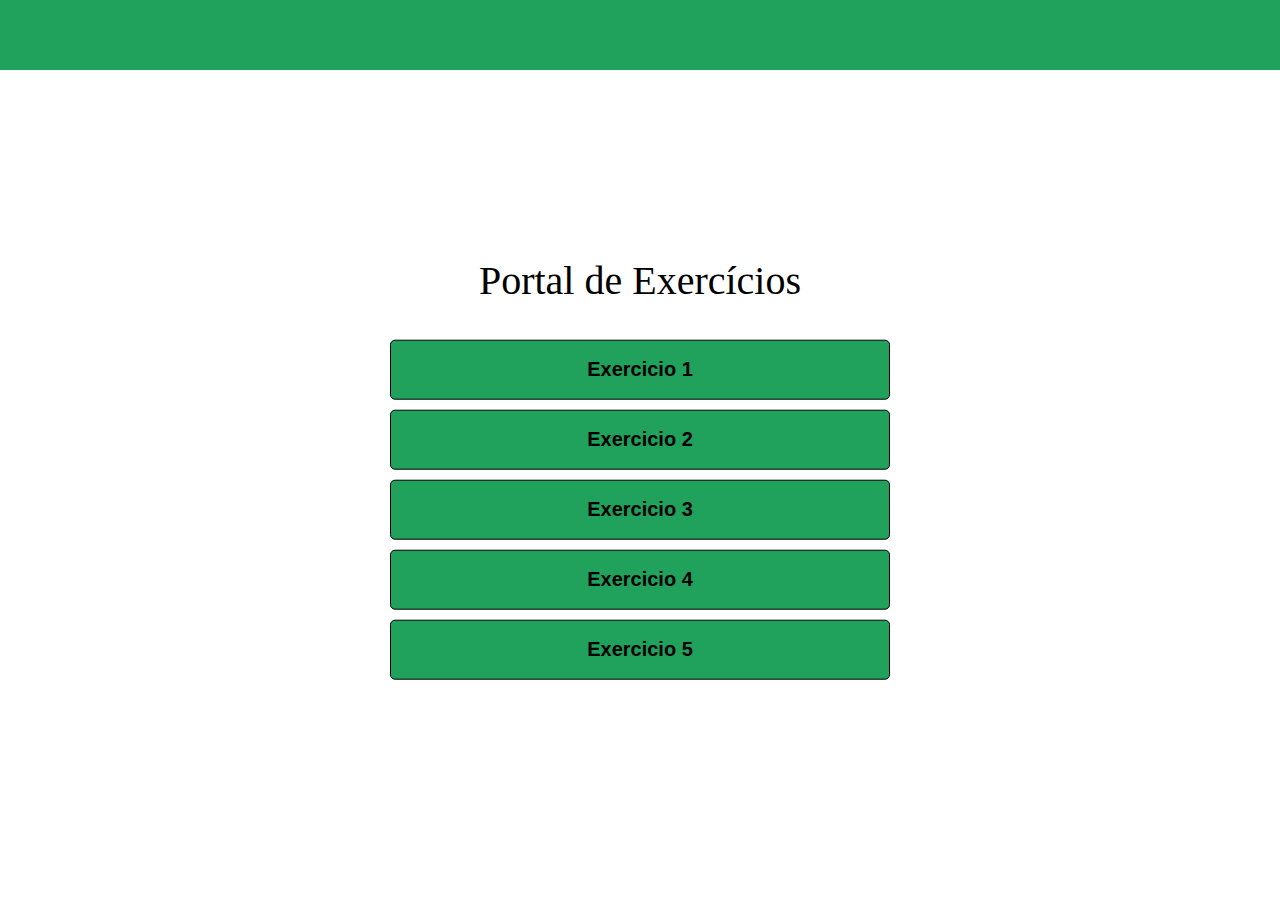
<file: index.html>
<!DOCTYPE html>
<html>

<head>
    <meta charset='utf-8'>
    <meta http-equiv='X-UA-Compatible' content='IE=edge'>
    <title>Portal JS</title>
    <meta name='viewport' content='width=device-width, initial-scale=1'>
    <link rel='stylesheet' type='text/css' media='screen' href='styles.css'>
    <script src='portal.js'></script>

</head>

<header>
    <div class="header">

    </div>
</header>


<body>

    <div class="caixinha">

        <h1> Portal de Exercícios </h1>
    <center><input type="button" value="Exercicio 1" onclick="document.location='JS-M01-ExercicioIndividual/exe1.html'">
            <input type="button" value="Exercicio 2" onclick="document.location='JS-M02-ExercicioIndividual/exe2.html'">
            <input type="button" value="Exercicio 3" onclick="document.location='JS-M03-ExercicioIndividual/exe3.html'">
            <input type="button" value="Exercicio 4" onclick="document.location='JS-M04-ExercicioIndividual/exe4.html'">
            <input type="button" value="Exercicio 5" onclick="document.location='JS-M05-ExercicioIndividual/exe5.html'">
    </center>   
            
                

                </div>

          
                
               <h1 id="local"></h1>
    </div>
</body>

</html>
</file>
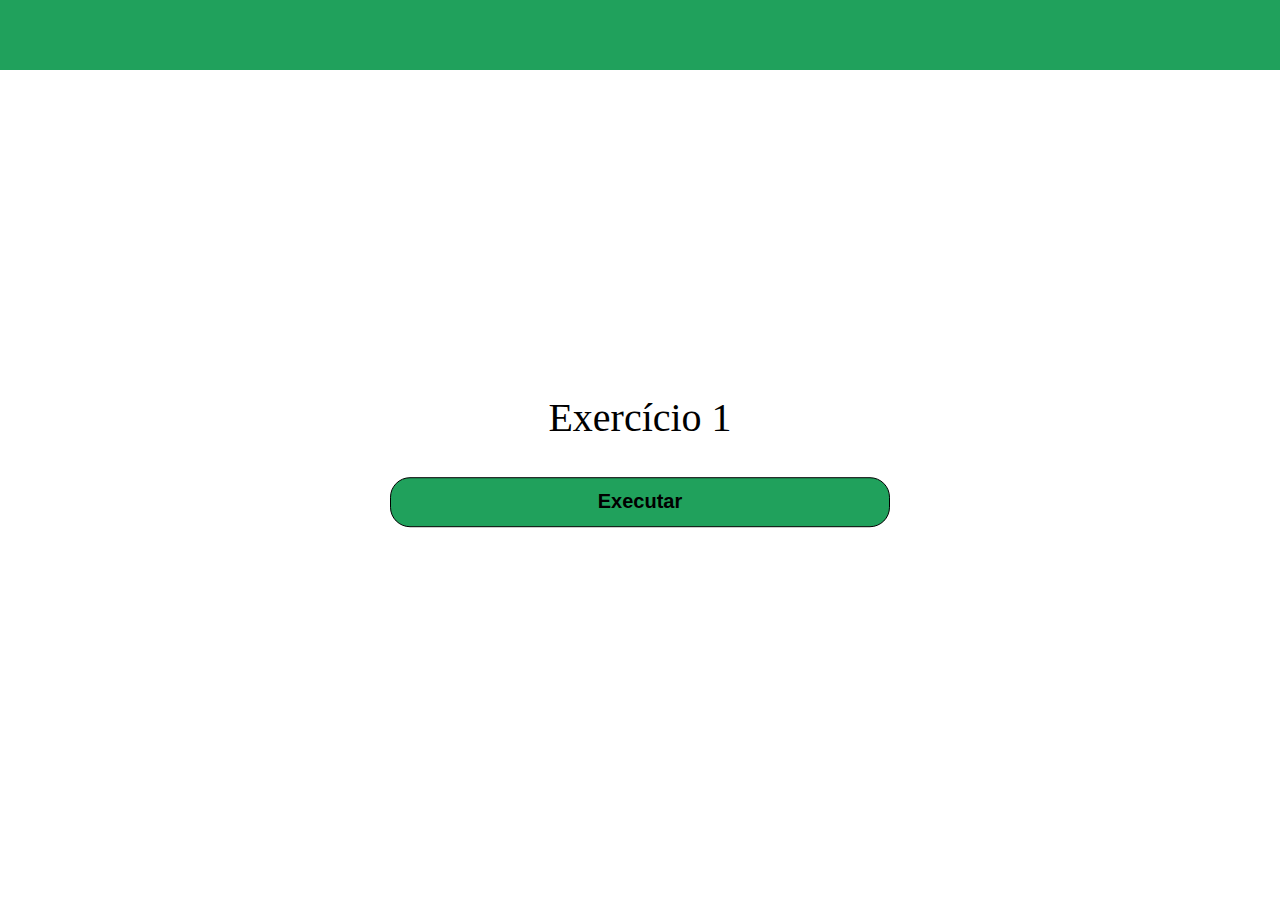
<file: JS-M01-ExercicioIndividual/exe1.html>
<!DOCTYPE html>
<html>
<head>
    <meta charset='utf-8'>
    <meta http-equiv='X-UA-Compatible' content='IE=edge'>
    <title>Page Title</title>
    <meta name='viewport' content='width=device-width, initial-scale=1'>
    <link rel='stylesheet' type='text/css' media='screen' href='styles.css'>
    <script src='JS-M01-ExercicioIndividual.js'></script>
</head>

<header>
    <div class ="header">

    </div>
</header>


<body>

<div class = "caixinha">

    <h1> Exercício 1 </h1>
    

            <input type ="submit" value="Executar" onclick="arrayDeTipos()">

            <div class="botaozinho">

            </div>

</div>
</body>
</html>
</file>
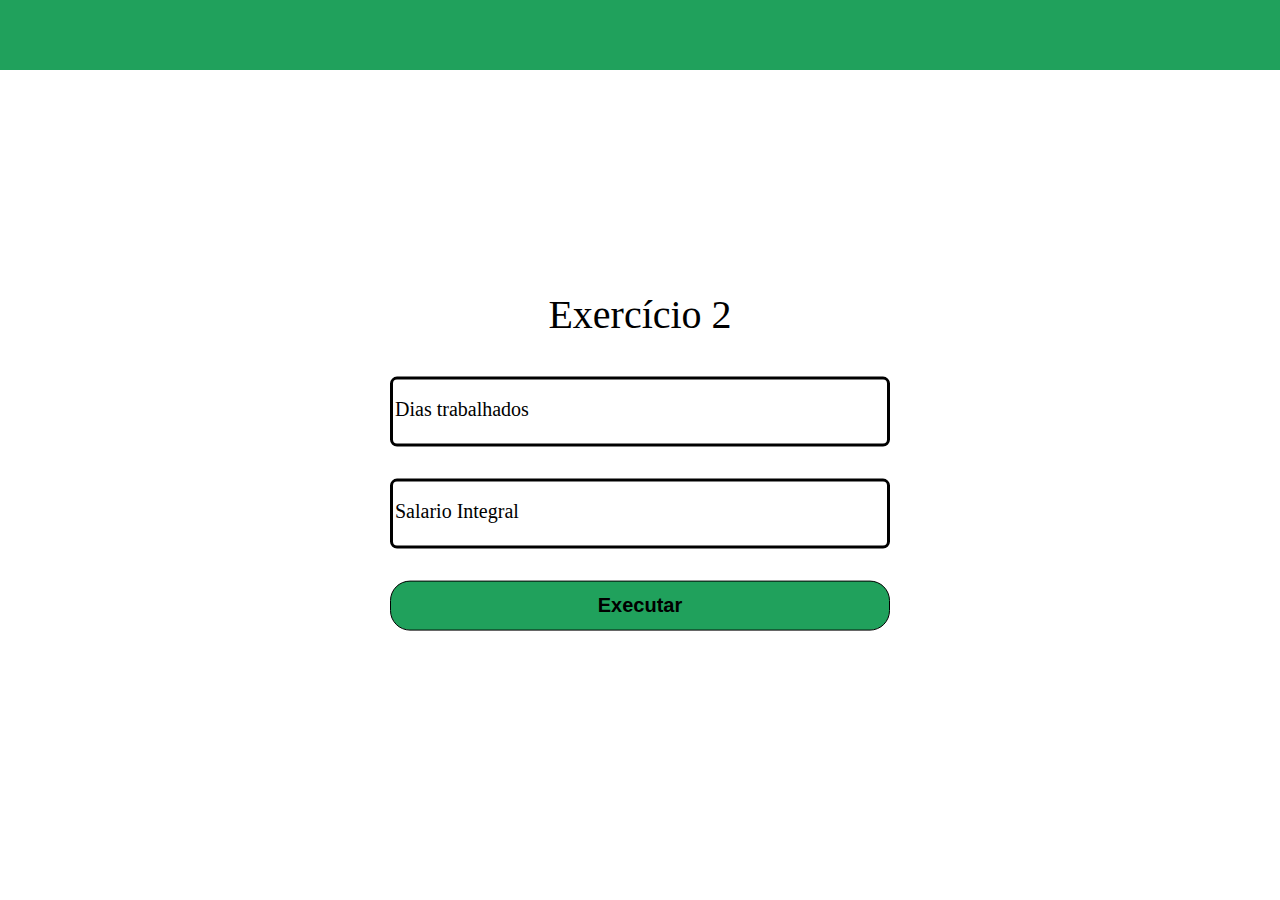
<file: JS-M02-ExercicioIndividual/exe2.html>
<!DOCTYPE html>
<html>
<head>
    <meta charset='utf-8'>
    <meta http-equiv='X-UA-Compatible' content='IE=edge'>
    <title>Page Title</title>
    <meta name='viewport' content='width=device-width, initial-scale=1'>
    <link rel='stylesheet' type='text/css' media='screen' href='styles.css'>
    <script src='JS-M02-ExercicioIndividual.js'></script>
    
</head>

<header>
    <div class ="header">

    </div>
</header>


<body>

<div class = "caixinha">

    <h1 id="sobreescrever"> Exercício 2 </h1>
    <form method="post">

        
        <form method="post">

            <div class ="form1">
                <input type ="text" required id="dias">
                <span> </span>
                <label> Dias trabalhados </label>
            </div>

            <div class ="form2">
                <input type ="text" required id="salario">
                <span> </span>
                <label> Salario Integral </label>
            </div>

            <input type ="button" value="Executar" onclick="escreverSalario()">

            <div class="botaozinho">

            </div>

</div>
</body>
</html>
</file>
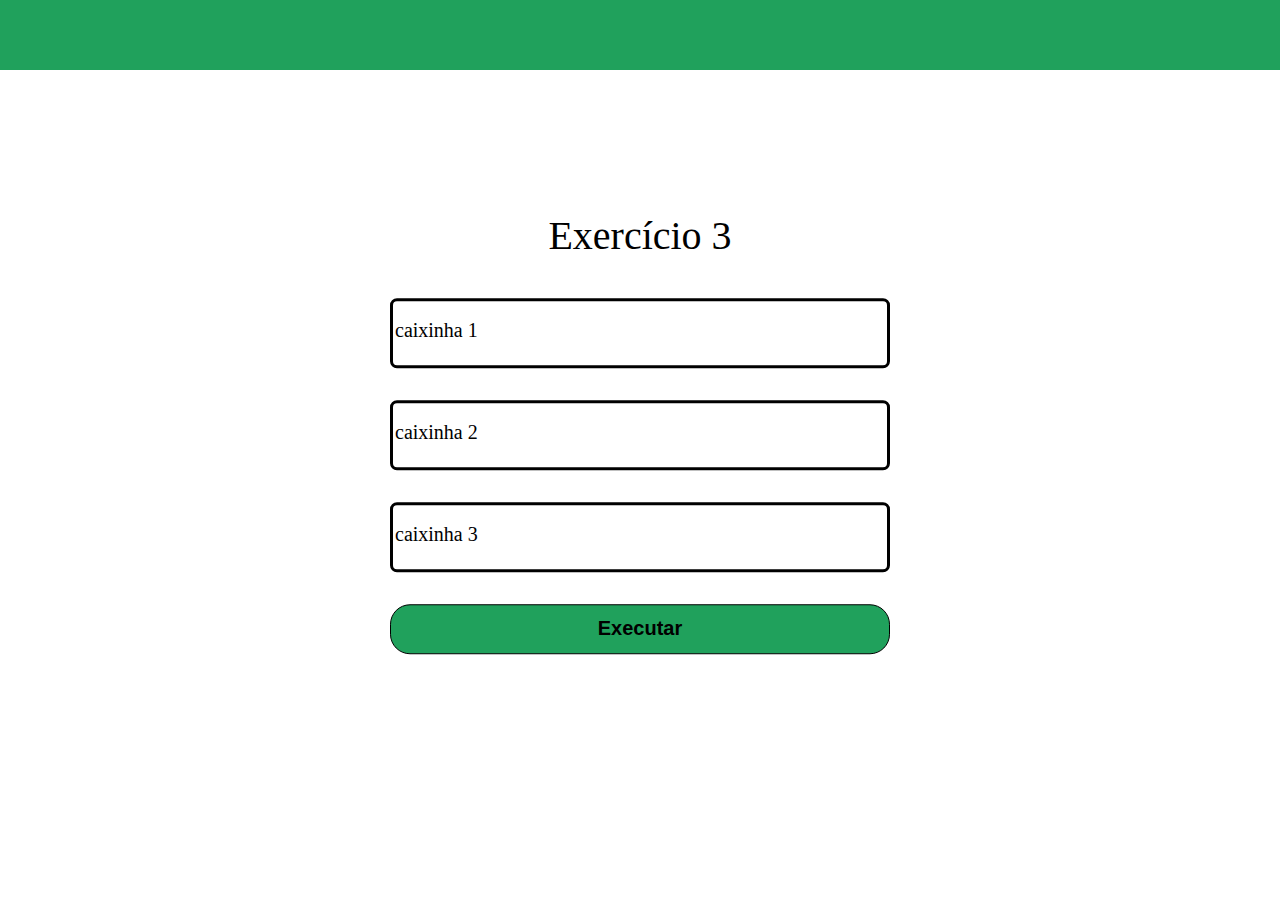
<file: JS-M03-ExercicioIndividual/exe3.html>
<!DOCTYPE html>
<html>

<head>
    <meta charset='utf-8'>
    <meta http-equiv='X-UA-Compatible' content='IE=edge'>
    <title>Page Title</title>
    <meta name='viewport' content='width=device-width, initial-scale=1'>
    <link rel='stylesheet' type='text/css' media='screen' href='styles.css'>
    <script src='JS-M03-ExercicioIndividual.js'></script>

</head>

<header>
    <div class="header">

    </div>
</header>


<body>

    <div class="caixinha">

        <h1 id=> Exercício 3  </h1>
        <form method="post">


            <form method="post">

                <div class="form1">
    
                    <input type="number" required id="c1">
                    <span> </span>
                    <label> caixinha 1 </label>
                </div>

                <div class="form2">
                    <input type="number" required id="c2">
                    <span> </span>
                    <label> caixinha 2 </label>
                </div>

                <div class="form2">
                    <input type="number" required id="c3">
                    <span> </span>
                    <label> caixinha 3 </label>
                </div>

                <input type="button" value="Executar" onclick="executarCodigo()">

                <div class="botaozinho">

                </div>

                <h1 id="resultadoSoma"> </h1>
                <br>
                <h2 id="resultadoMedia"> </h2>
    </div>
</body>

</html>
</file>
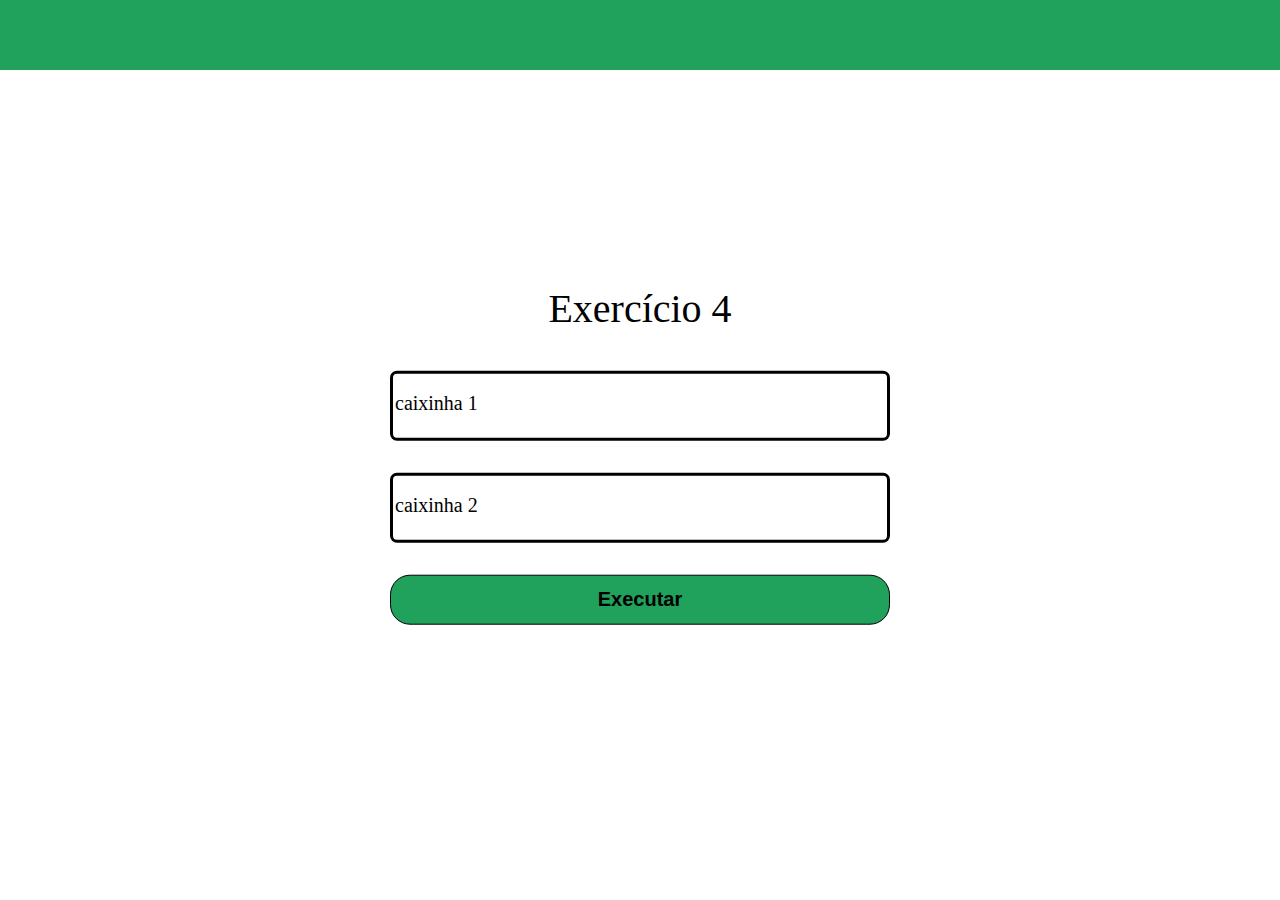
<file: JS-M04-ExercicioIndividual/exe4.html>
<!DOCTYPE html>
<html>

<head>
    <meta charset='utf-8'>
    <meta http-equiv='X-UA-Compatible' content='IE=edge'>
    <title>Page Title</title>
    <meta name='viewport' content='width=device-width, initial-scale=1'>
    <link rel='stylesheet' type='text/css' media='screen' href='styles.css'>
    <script src='JS-M04-ExercicioIndividual.js'></script>

</head>

<header>
    <div class="header">

    </div>
</header>


<body>

    <div class="caixinha">

        <h1> Exercício 4 </h1>
        <form method="post">


            <form method="post">

                <div class="form1">

                    <input type="text" required id="c1">
                    <span> </span>
                    <label> caixinha 1 </label>
                </div>

                
                <div class="form2">
                    <input type="text" required id="c2">
                    <span> </span>
                    <label> caixinha 2 </label>
                </div>

                <input type="button" value="Executar" onclick="escreverNaTela(resolva())">

                
          
                
               <h1 id="local"></h1>
    </div>
</body>

</html>
</file>
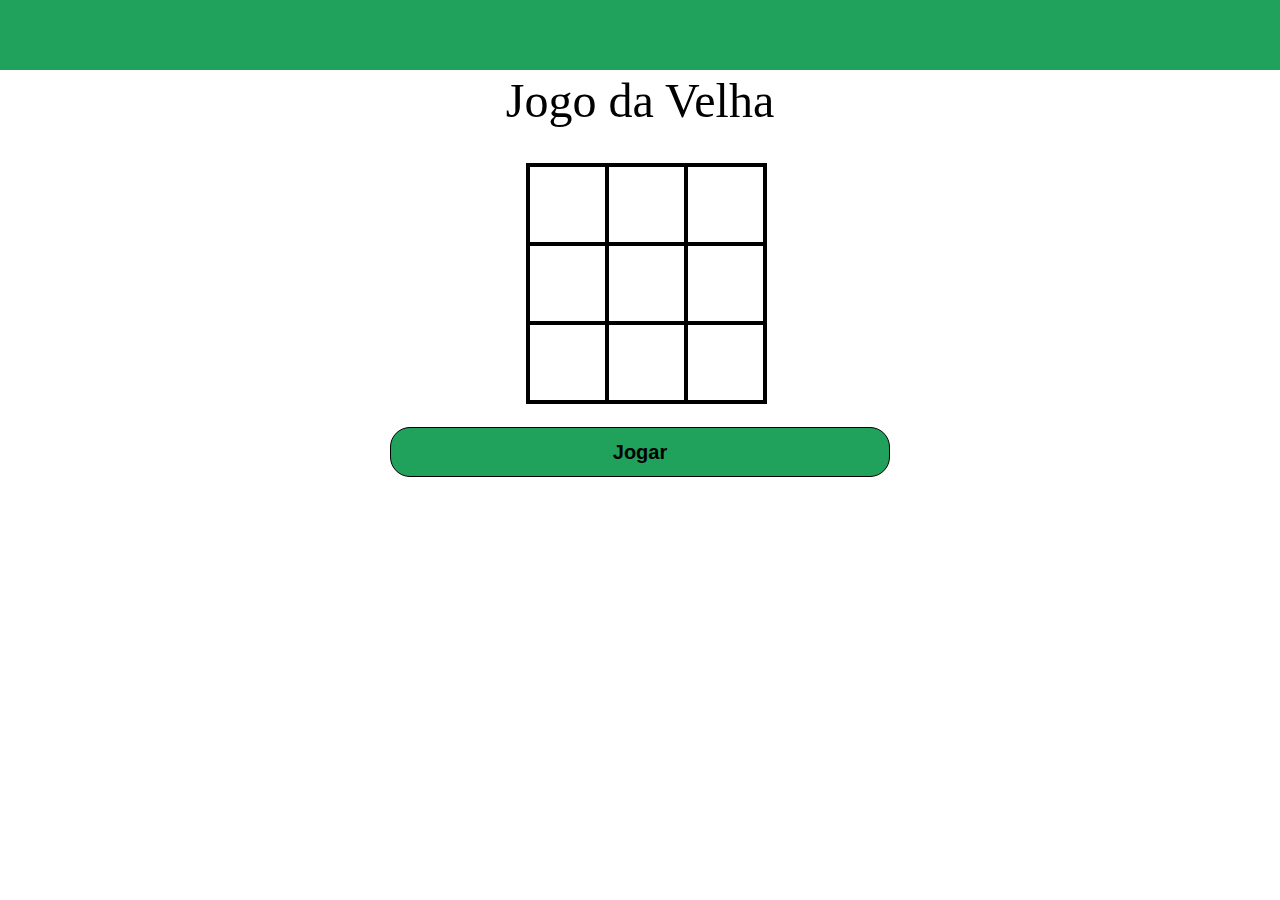
<file: JS-M05-ExercicioIndividual/exe5.html>
<!DOCTYPE html>
<html>

<head>
    <meta charset='utf-8'>
    <meta http-equiv='X-UA-Compatible' content='IE=edge'>
    <title>Exercicio 5</title>
    <meta name='viewport' content='width=device-width, initial-scale=1'>
    <link rel='stylesheet' type='text/css' media='screen' href='styles.css'>
    

</head>

<header>
    <div class="header">

    </div>
</header>
<div id="jogo">
    <br>
    <br>
    <h1>Jogo da Velha</h1>
    <div id="celulas">
        <div celulaIndex="0" class="cell"></div>
        <div celulaIndex="1" class="cell"></div>
        <div celulaIndex="2" class="cell"></div>
        <div celulaIndex="3" class="cell"></div>
        <div celulaIndex="4" class="cell"></div>
        <div celulaIndex="5" class="cell"></div>
        <div celulaIndex="6" class="cell"></div>
        <div celulaIndex="7" class="cell"></div>
        <div celulaIndex="8" class="cell"></div>
    </div>
    <h2 id="statusText"></h2>
    <input type="button" value="Jogar" onclick="restartGame()">

                
    
    <!--a tag com referência está dentro do código pois, é necessário rodar uma parte inicial do nosso script para setup do jogo, fora das funções que podemos chamar com botões-->
    <script src='exe5.js'></script>
</div>

</body>

</html>
</file>
<file: styles.css>
body{

    margin: 0;
    padding: 0;
    font-family: 'Open-Sans';
    overflow: hidden;
}

.center{
    position: absolute;
    top: 50%;
    left: 50%;
    transform: translate(-50%, -50)
}

.center h1 {
    text-align: center;
    padding: 0 0 10px 0;
    border-bottom: 1px solid silver;
}

.center form {
    padding: 0 40px;
    box-sizing: border-box;
}

form .txt_field{
    position: relative;
    border-bottom: 2px solid #adadad;
    margin: 30px 0;
}

.txt_field input{
    width: 100%;
    padding: 0 5px;
    height: 40px;
    font-size: 20px;
    border: none;
    background: none;
    outline: none;
}

.txt_field label{
    position: absolute;
    top: 50%;
    left: 5px;
    color: #adadad;
    transform: translateY(-50%);
    font-size: 20px;
    pointer-events: none;
    transition: .5s;
}

.txt_field span::before{
    content: '';
    position: absolute;
    top: 40px;
    left: 0;
    width: 100%;
    height: 2px;
    background: #20A15C;
}

.txt_field input:focus ~ label,
.txt_field input:valid ~label{
    top: -5px;
    color: #20A15C;
}

.txt_field input:focus ~ span::before,
.txt_field input:valid ~ span::before{
    width: 100%;
}

.pass{
    margin: -5px 0 20px 5px;
    color: #a6a6a6;
    cursor: pointer;
}

.pass:hover{
    text-decoration: underline;
}

.botaozinho{
    margin: 15px 0;
    text-align: center;
    font-size: 20px;
    color: #666666;
}

.botaozinho a{
    color: #20A15C;
    text-decoration: none;
}

.botaozinho a:hover{
    text-decoration: underline;
}

.header{
    margin: 0;
    padding: 0;
    position: absolute;
    width: 100%;
    height: 70px;
    left: 0px;
    top: 0px;
    background: #20A15C;
    position: fixed;
}

.header h1 {
    position: relative;
    width: 70px;
    height: 15px;
    left: 80px;

    font-family: 'Open Sans';
    font-style: normal;
    font-weight: 200;
    font-size: 24px;
    line-height: 20px;

    color: #000000;
}

.caixinha{
    position: absolute;
    top: 50%;
    left: 50%;
    transform: translate(-50%, -50%);
}

.caixinha h1{
    position: relative;
    text-align: center;
    font-family: 'Open Sans';
    font-style: normal;
    font-weight: 400;
    font-size: 40px;
    line-height: 65px;
    color: black;
}

.caixinha h2{
    position: relative;
    text-align: center;
    font-family: 'Open Sans';
    font-style: normal;
    font-weight: 400;
    font-size: 30px;
    line-height: 46px;
    color: #000000;
}

form .form1, .form2{
    position: relative;
    border-bottom: 2px solid white;
    margin: 30px 0;
}

.form1 input{
    box-sizing: border-box;
    position: relative;
    width: 500px;
    height: 70px;
    border: 3px solid #000000;
    border-radius: 7px;
}

.form1 label{
    position: absolute;
    top: 50%;
    left: 5px;
    color: black;
    transform: translateY(-60%);
    font-size: 20px;
    pointer-events: none;
    transition: .5s;
}

.form1 span::before{
    content: '';
    position: relative;
    width: 100%;
    height: 2px;
}

.form1 input:focus ~ label,
.form1 input:valid ~label{
    top: -10px;
    color: #20A15C;
}

.form1 input:focus ~ span::before,
.form1 input:valid ~ span::before{
    width: 100%;
}

.form2 input{
    box-sizing: border-box;
    position: relative;
    width: 500px;
    height: 70px;
    border: 3px solid #000000;
    border-radius: 7px;
}

.form2 label{
    position: absolute;
    top: 50%;
    left: 5px;
    color: black;
    transform: translateY(-60%);
    font-size: 20px;
    pointer-events: none;
    transition: .5s;
}

.form2 span::before{
    content: '';
    position: absolute;
    top: 40px;
    left: 0;
    width: 100%;
    height: 2px;
}

.form2 input:focus ~ label,
.form2 input:valid ~label{
    top: -10px;
    color: #20A15C;
}

.form2 input:focus ~ span::before,
.form2 input:valid ~ span::before{
    width: 100%;
}

input[value="Executar"]{
    width: 500px;
    height: 50px;
    border: 1px solid;
    background: #20A15C;
    border-radius: 20px;
    font-size: 20px;
    color:black;
    font-weight: bold;
    cursor: pointer;
    outline: none;
}

input[value="Exercicio 1"]{
    margin-bottom: 10px;
    width: 500px;
    height: 60px;
    border: 1px solid;
    background: #20A15C;
    border-radius: 5px;
    font-size: 20px;
    color:black;
    font-weight: bold;
    cursor: pointer;
    outline: none;
    
}

input[value="Exercicio 2"]{
    margin-bottom: 10px;
    align-content: center;
    width: 500px;
    height: 60px;
    border: 1px solid;
    background: #20A15C;
    border-radius: 5px;
    font-size: 20px;
    color:black;
    font-weight: bold;
    cursor: pointer;
    outline: none;
    
}
input[value="Exercicio 3"]{
    margin-bottom: 10px;
    width: 500px;
    height: 60px;
    border: 1px solid;
    background: #20A15C;
    border-radius: 5px;
    font-size: 20px;
    color:black;
    font-weight: bold;
    cursor: pointer;
    outline: none;
    
}
input[value="Exercicio 4"]{
    margin-bottom: 10px;
    width: 500px;
    height: 60px;
    border: 1px solid;
    background: #20A15C;
    border-radius: 5px;
    font-size: 20px;
    color:black;
    font-weight: bold;
    cursor: pointer;
    outline: none;
    
}
input[value="Exercicio 5"]{
    width: 500px;
    height: 60px;
    border: 1px solid;
    background: #20A15C;
    border-radius: 5px;
    font-size: 20px;
    color:black;
    font-weight: bold;
    cursor: pointer;
    outline: none;
    
}


input[value="Executar"]:hover{
    transition: .5s;
    color: white;
}
 h1{
    position: relative;
    text-align: center;
    font-family: 'Open Sans';
    font-style: normal;
    font-weight: 400;
    font-size: 48px;
    line-height: 65px;
    color: black;
}

h2{
    text-align: center;
    font-family: 'Open Sans';
    font-style: normal;
    font-weight: 400;
    font-size: 30px;
    line-height: 46px;
    color: #000000;
}
</file>
<file: JS-M01-ExercicioIndividual/styles.css>
body{

    margin: 0;
    padding: 0;
    font-family: 'Open-Sans';
    overflow: hidden;
}

.center{
    position: absolute;
    top: 50%;
    left: 50%;
    transform: translate(-50%, -50%);
}

.center h1 {
    text-align: center;
    padding: 0 0 10px 0;
    border-bottom: 1px solid silver;
}

.center form {
    padding: 0 40px;
    box-sizing: border-box;
}

form .txt_field{
    position: relative;
    border-bottom: 2px solid #adadad;
    margin: 30px 0;
}

.txt_field input{
    width: 100%;
    padding: 0 5px;
    height: 40px;
    font-size: 20px;
    border: none;
    background: none;
    outline: none;
}

.txt_field label{
    position: absolute;
    top: 50%;
    left: 5px;
    color: #adadad;
    transform: translateY(-50%);
    font-size: 20px;
    pointer-events: none;
    transition: .5s;
}

.txt_field span::before{
    content: '';
    position: absolute;
    top: 40px;
    left: 0;
    width: 100%;
    height: 2px;
    background: #20A15C;
}

.txt_field input:focus ~ label,
.txt_field input:valid ~label{
    top: -5px;
    color: #20A15C;
}

.txt_field input:focus ~ span::before,
.txt_field input:valid ~ span::before{
    width: 100%;
}

.pass{
    margin: -5px 0 20px 5px;
    color: #a6a6a6;
    cursor: pointer;
}

.pass:hover{
    text-decoration: underline;
}

.botaozinho{
    margin: 15px 0;
    text-align: center;
    font-size: 20px;
    color: #666666;
}

.botaozinho a{
    color: #20A15C;
    text-decoration: none;
}

.botaozinho a:hover{
    text-decoration: underline;
}

.header{
    margin: 0;
    padding: 0;
    position: absolute;
    width: 100%;
    height: 70px;
    left: 0px;
    top: 0px;
    background: #20A15C;
    position: fixed;
}

.header h1 {
    position: relative;
    width: 70px;
    height: 15px;
    left: 80px;

    font-family: 'Open Sans';
    font-style: normal;
    font-weight: 200;
    font-size: 24px;
    line-height: 20px;

    color: #000000;
}

.caixinha{
    position: absolute;
    top: 50%;
    left: 50%;
    transform: translate(-50%, -50%);
}

.caixinha h1{
    position: relative;
    text-align: center;
    font-family: 'Open Sans';
    font-style: normal;
    font-weight: 400;
    font-size: 40px;
    line-height: 65px;
    color: black;
}

.caixinha h2{
    position: relative;
    text-align: center;
    font-family: 'Open Sans';
    font-style: normal;
    font-weight: 400;
    font-size: 30px;
    line-height: 46px;
    color: #000000;
}

form .form1, .form2{
    position: relative;
    border-bottom: 2px solid white;
    margin: 30px 0;
}

.form1 input{
    box-sizing: border-box;
    position: relative;
    width: 500px;
    height: 70px;
    border: 3px solid #000000;
    border-radius: 7px;
}

.form1 label{
    position: absolute;
    top: 50%;
    left: 5px;
    color: black;
    transform: translateY(-60%);
    font-size: 20px;
    pointer-events: none;
    transition: .5s;
}

.form1 span::before{
    content: '';
    position: relative;
    width: 100%;
    height: 2px;
}

.form1 input:focus ~ label,
.form1 input:valid ~label{
    top: -10px;
    color: #20A15C;
}

.form1 input:focus ~ span::before,
.form1 input:valid ~ span::before{
    width: 100%;
}

.form2 input{
    box-sizing: border-box;
    position: relative;
    width: 500px;
    height: 70px;
    border: 3px solid #000000;
    border-radius: 7px;
}

.form2 label{
    position: absolute;
    top: 50%;
    left: 5px;
    color: black;
    transform: translateY(-60%);
    font-size: 20px;
    pointer-events: none;
    transition: .5s;
}

.form2 span::before{
    content: '';
    position: absolute;
    top: 40px;
    left: 0;
    width: 100%;
    height: 2px;
}

.form2 input:focus ~ label,
.form2 input:valid ~label{
    top: -10px;
    color: #20A15C;
}

.form2 input:focus ~ span::before,
.form2 input:valid ~ span::before{
    width: 100%;
}

input[value="Executar"]{
    width: 500px;
    height: 50px;
    border: 1px solid;
    background: #20A15C;
    border-radius: 20px;
    font-size: 20px;
    color:black;
    font-weight: bold;
    cursor: pointer;
    outline: none;
}

input[value="Executar"]:hover{
    transition: .5s;
    color: white;
}
 h1{
    position: relative;
    text-align: center;
    font-family: 'Open Sans';
    font-style: normal;
    font-weight: 400;
    font-size: 48px;
    line-height: 65px;
    color: black;
}

h2{
    text-align: center;
    font-family: 'Open Sans';
    font-style: normal;
    font-weight: 400;
    font-size: 30px;
    line-height: 46px;
    color: #000000;
}
</file>
<file: JS-M02-ExercicioIndividual/styles.css>
body{

    margin: 0;
    padding: 0;
    font-family: 'Open-Sans';
    overflow: hidden;
}

.center{
    position: absolute;
    top: 50%;
    left: 50%;
    transform: translate(-50%, -50%);
}

.center h1 {
    text-align: center;
    padding: 0 0 10px 0;
    border-bottom: 1px solid silver;
}

.center form {
    padding: 0 40px;
    box-sizing: border-box;
}

form .txt_field{
    position: relative;
    border-bottom: 2px solid #adadad;
    margin: 30px 0;
}

.txt_field input{
    width: 100%;
    padding: 0 5px;
    height: 40px;
    font-size: 20px;
    border: none;
    background: none;
    outline: none;
}

.txt_field label{
    position: absolute;
    top: 50%;
    left: 5px;
    color: #adadad;
    transform: translateY(-50%);
    font-size: 20px;
    pointer-events: none;
    transition: .5s;
}

.txt_field span::before{
    content: '';
    position: absolute;
    top: 40px;
    left: 0;
    width: 100%;
    height: 2px;
    background: #20A15C;
}

.txt_field input:focus ~ label,
.txt_field input:valid ~label{
    top: -5px;
    color: #20A15C;
}

.txt_field input:focus ~ span::before,
.txt_field input:valid ~ span::before{
    width: 100%;
}

.pass{
    margin: -5px 0 20px 5px;
    color: #a6a6a6;
    cursor: pointer;
}

.pass:hover{
    text-decoration: underline;
}

.botaozinho{
    margin: 15px 0;
    text-align: center;
    font-size: 20px;
    color: #666666;
}

.botaozinho a{
    color: #20A15C;
    text-decoration: none;
}

.botaozinho a:hover{
    text-decoration: underline;
}

.header{
    margin: 0;
    padding: 0;
    position: absolute;
    width: 100%;
    height: 70px;
    left: 0px;
    top: 0px;
    background: #20A15C;
    position: fixed;
}

.header h1 {
    position: relative;
    width: 70px;
    height: 15px;
    left: 80px;

    font-family: 'Open Sans';
    font-style: normal;
    font-weight: 200;
    font-size: 24px;
    line-height: 20px;

    color: #000000;
}

.caixinha{
    position: absolute;
    top: 50%;
    left: 50%;
    transform: translate(-50%, -50%);
}

.caixinha h1{
    position: relative;
    text-align: center;
    font-family: 'Open Sans';
    font-style: normal;
    font-weight: 400;
    font-size: 40px;
    line-height: 65px;
    color: black;
}

.caixinha h2{
    position: relative;
    text-align: center;
    font-family: 'Open Sans';
    font-style: normal;
    font-weight: 400;
    font-size: 30px;
    line-height: 46px;
    color: #000000;
}

form .form1, .form2{
    position: relative;
    border-bottom: 2px solid white;
    margin: 30px 0;
}

.form1 input{
    box-sizing: border-box;
    position: relative;
    width: 500px;
    height: 70px;
    border: 3px solid #000000;
    border-radius: 7px;
}

.form1 label{
    position: absolute;
    top: 50%;
    left: 5px;
    color: black;
    transform: translateY(-60%);
    font-size: 20px;
    pointer-events: none;
    transition: .5s;
}

.form1 span::before{
    content: '';
    position: relative;
    width: 100%;
    height: 2px;
}

.form1 input:focus ~ label,
.form1 input:valid ~label{
    top: -10px;
    color: #20A15C;
}

.form1 input:focus ~ span::before,
.form1 input:valid ~ span::before{
    width: 100%;
}

.form2 input{
    box-sizing: border-box;
    position: relative;
    width: 500px;
    height: 70px;
    border: 3px solid #000000;
    border-radius: 7px;
}

.form2 label{
    position: absolute;
    top: 50%;
    left: 5px;
    color: black;
    transform: translateY(-60%);
    font-size: 20px;
    pointer-events: none;
    transition: .5s;
}

.form2 span::before{
    content: '';
    position: absolute;
    top: 40px;
    left: 0;
    width: 100%;
    height: 2px;
}

.form2 input:focus ~ label,
.form2 input:valid ~label{
    top: -10px;
    color: #20A15C;
}

.form2 input:focus ~ span::before,
.form2 input:valid ~ span::before{
    width: 100%;
}

input[value="Executar"]{
    width: 500px;
    height: 50px;
    border: 1px solid;
    background: #20A15C;
    border-radius: 20px;
    font-size: 20px;
    color:black;
    font-weight: bold;
    cursor: pointer;
    outline: none;
}

input[value="Executar"]:hover{
    transition: .5s;
    color: white;
}
 h1{
    position: relative;
    text-align: center;
    font-family: 'Open Sans';
    font-style: normal;
    font-weight: 400;
    font-size: 48px;
    line-height: 65px;
    color: black;
}

h2{
    text-align: center;
    font-family: 'Open Sans';
    font-style: normal;
    font-weight: 400;
    font-size: 30px;
    line-height: 46px;
    color: #000000;
}
</file>
<file: JS-M03-ExercicioIndividual/styles.css>
body{

    margin: 0;
    padding: 0;
    font-family: 'Open-Sans';
    overflow: hidden;
}

.center{
    position: absolute;
    top: 50%;
    left: 50%;
    transform: translate(-50%, -50)
}

.center h1 {
    text-align: center;
    padding: 0 0 10px 0;
    border-bottom: 1px solid silver;
}

.center form {
    padding: 0 40px;
    box-sizing: border-box;
}

form .txt_field{
    position: relative;
    border-bottom: 2px solid #adadad;
    margin: 30px 0;
}

.txt_field input{
    width: 100%;
    padding: 0 5px;
    height: 40px;
    font-size: 20px;
    border: none;
    background: none;
    outline: none;
}

.txt_field label{
    position: absolute;
    top: 50%;
    left: 5px;
    color: #adadad;
    transform: translateY(-50%);
    font-size: 20px;
    pointer-events: none;
    transition: .5s;
}

.txt_field span::before{
    content: '';
    position: absolute;
    top: 40px;
    left: 0;
    width: 100%;
    height: 2px;
    background: #20A15C;
}

.txt_field input:focus ~ label,
.txt_field input:valid ~label{
    top: -5px;
    color: #20A15C;
}

.txt_field input:focus ~ span::before,
.txt_field input:valid ~ span::before{
    width: 100%;
}

.pass{
    margin: -5px 0 20px 5px;
    color: #a6a6a6;
    cursor: pointer;
}

.pass:hover{
    text-decoration: underline;
}

.botaozinho{
    margin: 15px 0;
    text-align: center;
    font-size: 20px;
    color: #666666;
}

.botaozinho a{
    color: #20A15C;
    text-decoration: none;
}

.botaozinho a:hover{
    text-decoration: underline;
}

.header{
    margin: 0;
    padding: 0;
    position: absolute;
    width: 100%;
    height: 70px;
    left: 0px;
    top: 0px;
    background: #20A15C;
    position: fixed;
}

.header h1 {
    position: relative;
    width: 70px;
    height: 15px;
    left: 80px;

    font-family: 'Open Sans';
    font-style: normal;
    font-weight: 200;
    font-size: 24px;
    line-height: 20px;

    color: #000000;
}

.caixinha{
    position: absolute;
    top: 50%;
    left: 50%;
    transform: translate(-50%, -50%);
}

.caixinha h1{
    position: relative;
    text-align: center;
    font-family: 'Open Sans';
    font-style: normal;
    font-weight: 400;
    font-size: 40px;
    line-height: 65px;
    color: black;
}

.caixinha h2{
    position: relative;
    text-align: center;
    font-family: 'Open Sans';
    font-style: normal;
    font-weight: 400;
    font-size: 30px;
    line-height: 46px;
    color: #000000;
}

form .form1, .form2{
    position: relative;
    border-bottom: 2px solid white;
    margin: 30px 0;
}

.form1 input{
    box-sizing: border-box;
    position: relative;
    width: 500px;
    height: 70px;
    border: 3px solid #000000;
    border-radius: 7px;
}

.form1 label{
    position: absolute;
    top: 50%;
    left: 5px;
    color: black;
    transform: translateY(-60%);
    font-size: 20px;
    pointer-events: none;
    transition: .5s;
}

.form1 span::before{
    content: '';
    position: relative;
    width: 100%;
    height: 2px;
}

.form1 input:focus ~ label,
.form1 input:valid ~label{
    top: -10px;
    color: #20A15C;
}

.form1 input:focus ~ span::before,
.form1 input:valid ~ span::before{
    width: 100%;
}

.form2 input{
    box-sizing: border-box;
    position: relative;
    width: 500px;
    height: 70px;
    border: 3px solid #000000;
    border-radius: 7px;
}

.form2 label{
    position: absolute;
    top: 50%;
    left: 5px;
    color: black;
    transform: translateY(-60%);
    font-size: 20px;
    pointer-events: none;
    transition: .5s;
}

.form2 span::before{
    content: '';
    position: absolute;
    top: 40px;
    left: 0;
    width: 100%;
    height: 2px;
}

.form2 input:focus ~ label,
.form2 input:valid ~label{
    top: -10px;
    color: #20A15C;
}

.form2 input:focus ~ span::before,
.form2 input:valid ~ span::before{
    width: 100%;
}

input[value="Executar"]{
    width: 500px;
    height: 50px;
    border: 1px solid;
    background: #20A15C;
    border-radius: 20px;
    font-size: 20px;
    color:black;
    font-weight: bold;
    cursor: pointer;
    outline: none;
}

input[value="Executar"]:hover{
    transition: .5s;
    color: white;
}
 h1{
    position: relative;
    text-align: center;
    font-family: 'Open Sans';
    font-style: normal;
    font-weight: 400;
    font-size: 48px;
    line-height: 65px;
    color: black;
}

h2{
    text-align: center;
    font-family: 'Open Sans';
    font-style: normal;
    font-weight: 400;
    font-size: 30px;
    line-height: 46px;
    color: #000000;
}
</file>
<file: JS-M04-ExercicioIndividual/styles.css>
body{

    margin: 0;
    padding: 0;
    font-family: 'Open-Sans';
    overflow: hidden;
}

.center{
    position: absolute;
    top: 50%;
    left: 50%;
    transform: translate(-50%, -50)
}

.center h1 {
    text-align: center;
    padding: 0 0 10px 0;
    border-bottom: 1px solid silver;
}

.center form {
    padding: 0 40px;
    box-sizing: border-box;
}

form .txt_field{
    position: relative;
    border-bottom: 2px solid #adadad;
    margin: 30px 0;
}

.txt_field input{
    width: 100%;
    padding: 0 5px;
    height: 40px;
    font-size: 20px;
    border: none;
    background: none;
    outline: none;
}

.txt_field label{
    position: absolute;
    top: 50%;
    left: 5px;
    color: #adadad;
    transform: translateY(-50%);
    font-size: 20px;
    pointer-events: none;
    transition: .5s;
}

.txt_field span::before{
    content: '';
    position: absolute;
    top: 40px;
    left: 0;
    width: 100%;
    height: 2px;
    background: #20A15C;
}

.txt_field input:focus ~ label,
.txt_field input:valid ~label{
    top: -5px;
    color: #20A15C;
}

.txt_field input:focus ~ span::before,
.txt_field input:valid ~ span::before{
    width: 100%;
}

.pass{
    margin: -5px 0 20px 5px;
    color: #a6a6a6;
    cursor: pointer;
}

.pass:hover{
    text-decoration: underline;
}

.botaozinho{
    margin: 15px 0;
    text-align: center;
    font-size: 20px;
    color: #666666;
}

.botaozinho a{
    color: #20A15C;
    text-decoration: none;
}

.botaozinho a:hover{
    text-decoration: underline;
}

.header{
    margin: 0;
    padding: 0;
    position: absolute;
    width: 100%;
    height: 70px;
    left: 0px;
    top: 0px;
    background: #20A15C;
    position: fixed;
}

.header h1 {
    position: relative;
    width: 70px;
    height: 15px;
    left: 80px;

    font-family: 'Open Sans';
    font-style: normal;
    font-weight: 200;
    font-size: 24px;
    line-height: 20px;

    color: #000000;
}

.caixinha{
    position: absolute;
    top: 50%;
    left: 50%;
    transform: translate(-50%, -50%);
}

.caixinha h1{
    position: relative;
    text-align: center;
    font-family: 'Open Sans';
    font-style: normal;
    font-weight: 400;
    font-size: 40px;
    line-height: 65px;
    color: black;
}

.caixinha h2{
    position: relative;
    text-align: center;
    font-family: 'Open Sans';
    font-style: normal;
    font-weight: 400;
    font-size: 30px;
    line-height: 46px;
    color: #000000;
}

form .form1, .form2{
    position: relative;
    border-bottom: 2px solid white;
    margin: 30px 0;
}

.form1 input{
    box-sizing: border-box;
    position: relative;
    width: 500px;
    height: 70px;
    border: 3px solid #000000;
    border-radius: 7px;
}

.form1 label{
    position: absolute;
    top: 50%;
    left: 5px;
    color: black;
    transform: translateY(-60%);
    font-size: 20px;
    pointer-events: none;
    transition: .5s;
}

.form1 span::before{
    content: '';
    position: relative;
    width: 100%;
    height: 2px;
}

.form1 input:focus ~ label,
.form1 input:valid ~label{
    top: -10px;
    color: #20A15C;
}

.form1 input:focus ~ span::before,
.form1 input:valid ~ span::before{
    width: 100%;
}

.form2 input{
    box-sizing: border-box;
    position: relative;
    width: 500px;
    height: 70px;
    border: 3px solid #000000;
    border-radius: 7px;
}

.form2 label{
    position: absolute;
    top: 50%;
    left: 5px;
    color: black;
    transform: translateY(-60%);
    font-size: 20px;
    pointer-events: none;
    transition: .5s;
}

.form2 span::before{
    content: '';
    position: absolute;
    top: 40px;
    left: 0;
    width: 100%;
    height: 2px;
}

.form2 input:focus ~ label,
.form2 input:valid ~label{
    top: -10px;
    color: #20A15C;
}

.form2 input:focus ~ span::before,
.form2 input:valid ~ span::before{
    width: 100%;
}

input[value="Executar"]{
    width: 500px;
    height: 50px;
    border: 1px solid;
    background: #20A15C;
    border-radius: 20px;
    font-size: 20px;
    color:black;
    font-weight: bold;
    cursor: pointer;
    outline: none;
}

input[value="Executar"]:hover{
    transition: .5s;
    color: white;
}
 h1{
    position: relative;
    text-align: center;
    font-family: 'Open Sans';
    font-style: normal;
    font-weight: 400;
    font-size: 48px;
    line-height: 65px;
    color: black;
}

h2{
    text-align: center;
    font-family: 'Open Sans';
    font-style: normal;
    font-weight: 400;
    font-size: 30px;
    line-height: 46px;
    color: #000000;
}
</file>
<file: JS-M05-ExercicioIndividual/styles.css>
body{

    margin: 0;
    padding: 0;
    font-family: 'Open-Sans';
    overflow: hidden;
}

.center{
    position: absolute;
    top: 50%;
    left: 50%;
    transform: translate(-50%, -50)
}

.center h1 {
    text-align: center;
    padding: 0 0 10px 0;
    border-bottom: 1px solid silver;
}

.center form {
    padding: 0 40px;
    box-sizing: border-box;
}

form .txt_field{
    position: relative;
    border-bottom: 2px solid #adadad;
    margin: 30px 0;
}

.txt_field input{
    width: 100%;
    padding: 0 5px;
    height: 40px;
    font-size: 20px;
    border: none;
    background: none;
    outline: none;
}

.txt_field label{
    position: absolute;
    top: 50%;
    left: 5px;
    color: #adadad;
    transform: translateY(-50%);
    font-size: 20px;
    pointer-events: none;
    transition: .5s;
}

.txt_field span::before{
    content: '';
    position: absolute;
    top: 40px;
    left: 0;
    width: 100%;
    height: 2px;
    background: #20A15C;
}

.txt_field input:focus ~ label,
.txt_field input:valid ~label{
    top: -5px;
    color: #20A15C;
}

.txt_field input:focus ~ span::before,
.txt_field input:valid ~ span::before{
    width: 100%;
}

.pass{
    margin: -5px 0 20px 5px;
    color: #a6a6a6;
    cursor: pointer;
}

.pass:hover{
    text-decoration: underline;
}

.botaozinho{
    margin: 15px 0;
    text-align: center;
    font-size: 20px;
    color: #666666;
}

.botaozinho a{
    color: #20A15C;
    text-decoration: none;
}

.botaozinho a:hover{
    text-decoration: underline;
}

.header{
    margin: 0;
    padding: 0;
    position: absolute;
    width: 100%;
    height: 70px;
    left: 0px;
    top: 0px;
    background: #20A15C;
    position: fixed;
}

.header h1 {
    position: relative;
    width: 70px;
    height: 15px;
    left: 80px;

    font-family: 'Open Sans';
    font-style: normal;
    font-weight: 200;
    font-size: 24px;
    line-height: 20px;

    color: #000000;
}

.caixinha{
    position: absolute;
    top: 50%;
    left: 50%;
    transform: translate(-50%, -50%);
}

.caixinha h1{
    position: relative;
    text-align: center;
    font-family: 'Open Sans';
    font-style: normal;
    font-weight: 400;
    font-size: 40px;
    line-height: 65px;
    color: black;
}

.caixinha h2{
    position: relative;
    text-align: center;
    font-family: 'Open Sans';
    font-style: normal;
    font-weight: 400;
    font-size: 30px;
    line-height: 46px;
    color: #000000;
}

form .form1, .form2{
    position: relative;
    border-bottom: 2px solid white;
    margin: 30px 0;
}

.form1 input{
    box-sizing: border-box;
    position: relative;
    width: 500px;
    height: 70px;
    border: 3px solid #000000;
    border-radius: 7px;
}

.form1 label{
    position: absolute;
    top: 50%;
    left: 5px;
    color: black;
    transform: translateY(-60%);
    font-size: 20px;
    pointer-events: none;
    transition: .5s;
}

.form1 span::before{
    content: '';
    position: relative;
    width: 100%;
    height: 2px;
}

.form1 input:focus ~ label,
.form1 input:valid ~label{
    top: -10px;
    color: #20A15C;
}

.form1 input:focus ~ span::before,
.form1 input:valid ~ span::before{
    width: 100%;
}

.form2 input{
    box-sizing: border-box;
    position: relative;
    width: 500px;
    height: 70px;
    border: 3px solid #000000;
    border-radius: 7px;
}

.form2 label{
    position: absolute;
    top: 50%;
    left: 5px;
    color: black;
    transform: translateY(-60%);
    font-size: 20px;
    pointer-events: none;
    transition: .5s;
}

.form2 span::before{
    content: '';
    position: absolute;
    top: 40px;
    left: 0;
    width: 100%;
    height: 2px;
}

.form2 input:focus ~ label,
.form2 input:valid ~label{
    top: -10px;
    color: #20A15C;
}

.form2 input:focus ~ span::before,
.form2 input:valid ~ span::before{
    width: 100%;
}

input[value="Jogar"]{
    width: 500px;
    height: 50px;
    border: 1px solid;
    background: #20A15C;
    border-radius: 20px;
    font-size: 20px;
    color:black;
    font-weight: bold;
    cursor: pointer;
    outline: none;
}

input[value="Exercicio 1"]{
    margin-bottom: 10px;
    width: 500px;
    height: 60px;
    border: 1px solid;
    background: #20A15C;
    border-radius: 5px;
    font-size: 20px;
    color:black;
    font-weight: bold;
    cursor: pointer;
    outline: none;
    
}

input[value="Exercicio 2"]{
    margin-bottom: 10px;
    align-content: center;
    width: 500px;
    height: 60px;
    border: 1px solid;
    background: #20A15C;
    border-radius: 5px;
    font-size: 20px;
    color:black;
    font-weight: bold;
    cursor: pointer;
    outline: none;
    
}
input[value="Exercicio 3"]{
    margin-bottom: 10px;
    width: 500px;
    height: 60px;
    border: 1px solid;
    background: #20A15C;
    border-radius: 5px;
    font-size: 20px;
    color:black;
    font-weight: bold;
    cursor: pointer;
    outline: none;
    
}
input[value="Exercicio 4"]{
    margin-bottom: 10px;
    width: 500px;
    height: 60px;
    border: 1px solid;
    background: #20A15C;
    border-radius: 5px;
    font-size: 20px;
    color:black;
    font-weight: bold;
    cursor: pointer;
    outline: none;
    
}
input[value="Exercicio 5"]{
    width: 500px;
    height: 60px;
    border: 1px solid;
    background: #20A15C;
    border-radius: 5px;
    font-size: 20px;
    color:black;
    font-weight: bold;
    cursor: pointer;
    outline: none;
    
}


input[value="Executar"]:hover{
    transition: .5s;
    color: white;
}
 h1{
    position: relative;
    text-align: center;
    font-family: 'Open Sans';
    font-style: normal;
    font-weight: 400;
    font-size: 48px;
    line-height: 65px;
    color: black;
}

h2{
    text-align: center;
    font-family: 'Open Sans';
    font-style: normal;
    font-weight: 400;
    font-size: 30px;
    line-height: 46px;
    color: #000000;
}

.cell{
    width: 75px;
    height: 75px;
    border: 2px solid;
    box-shadow: 0 0 0 2px;
    line-height: 75px;
    font-size: 50px;
    cursor: pointer;
}
#jogo{  
    text-align: center;
}
#celulas{
    display: grid;
    grid-template-columns: repeat(3, auto);
    width: 225px;
    margin: auto;
}
</file>
